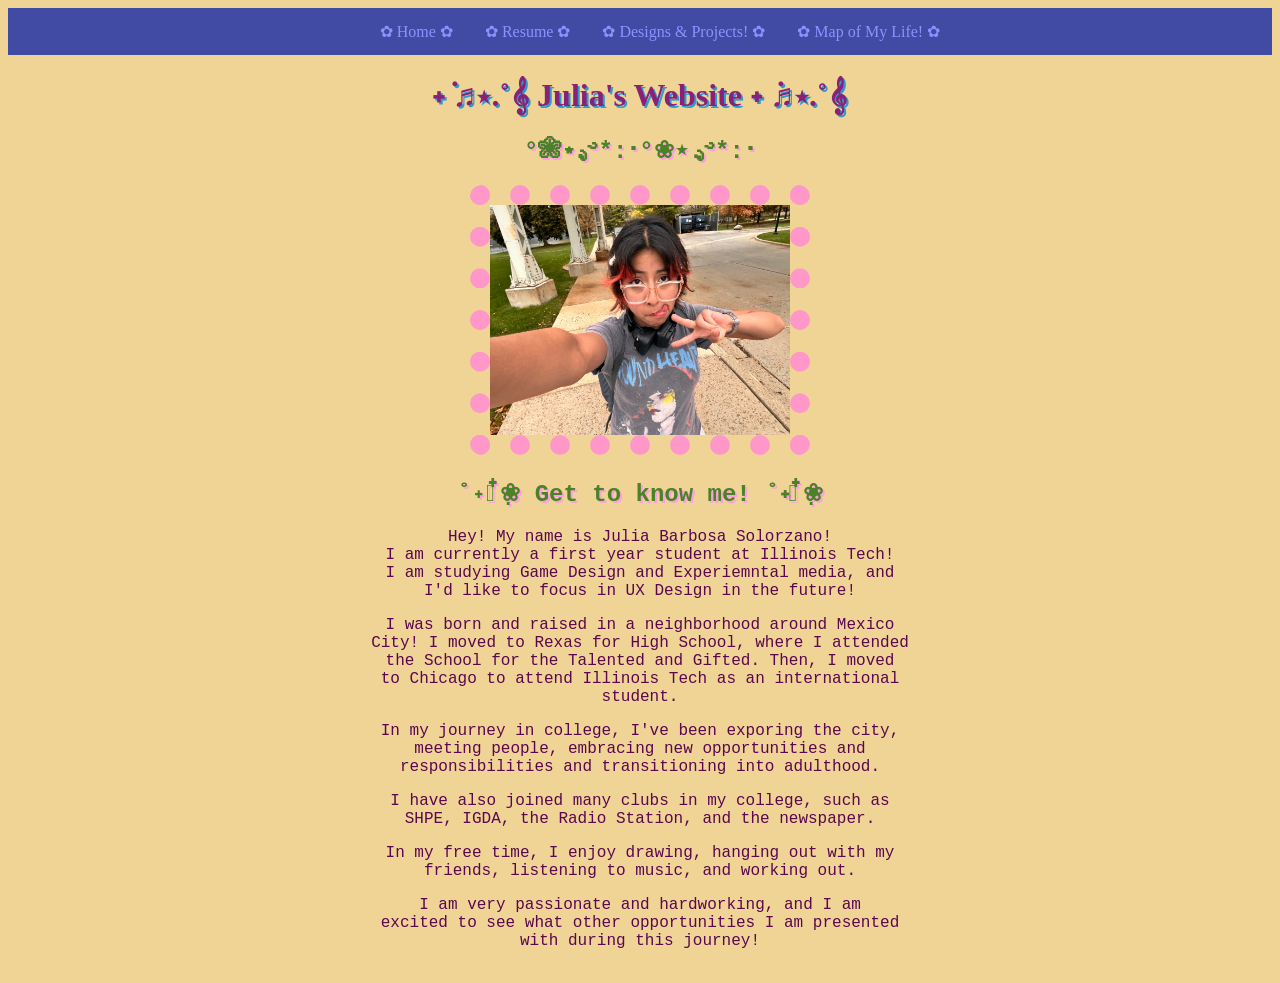
<file: index.html>
<!DOCTYPE html>
<html lang="en">
<head>
<meta charset="utf-8">
<title> ITMD 361 : FUNDAMENTALS OF WEB DEVELOPMENT </title>
<link rel="stylesheet" href="css/style.css">
</head>
<body>
<div class="navi"></div>
<header>
  <nav>
    <ul> 
      <li><a href="index.html"> ✿ Home ✿ </a></li>
      <li><a href="page_2.html"> ✿ Resume ✿ </a></li>
      <li><a href="page_3.html"> ✿ Designs & Projects! ✿</a></li>
      <li><a href="page_4.html"> ✿ Map of My Life! ✿</a></li>
    </ul>
  </nav>
</header>
<h1> ˖ ݁♬⋆.˚𝄞 Julia's Website ˖ ݁♬⋆.˚𝄞 </h1>
<h2>°❀⋆.ೃ࿔*:･°❀⋆.ೃ࿔*:･</h2>
<img src="media/IMG_4591.jpg" class="pic" alt="Julia's Picture" width="300" height="230">
<h2>˚˖𓍢ִ໋❀ Get to know me! ˚˖𓍢ִ໋❀</h2>
<p> Hey! My name is Julia Barbosa Solorzano!<br>
  I am currently a first year student at Illinois Tech!<br>
  I am studying Game Design and Experiemntal media, and<br>
  I'd like to focus in UX Design in the future!</p>
<p> I was born and raised in a neighborhood around Mexico <br>
  City! I moved to Rexas for High School, where I attended<br>
  the School for the Talented and Gifted. Then, I moved<br>
  to Chicago to attend Illinois Tech as an international<br>
  student.</p>
<p> In my journey in college, I've been exporing the city,<br>
  meeting people, embracing new opportunities and<br>
  responsibilities and transitioning into adulthood.</p>
<p> I have also joined many clubs in my college, such as<br>
  SHPE, IGDA, the Radio Station, and the newspaper.</p>
<p> In my free time, I enjoy drawing, hanging out with my<br>
  friends, listening to music, and working out.</p>
<p> I am very passionate and hardworking, and I am<br>
  excited to see what other opportunities I am presented<br>
  with during this journey!</p>




</body>
</html>
</file>
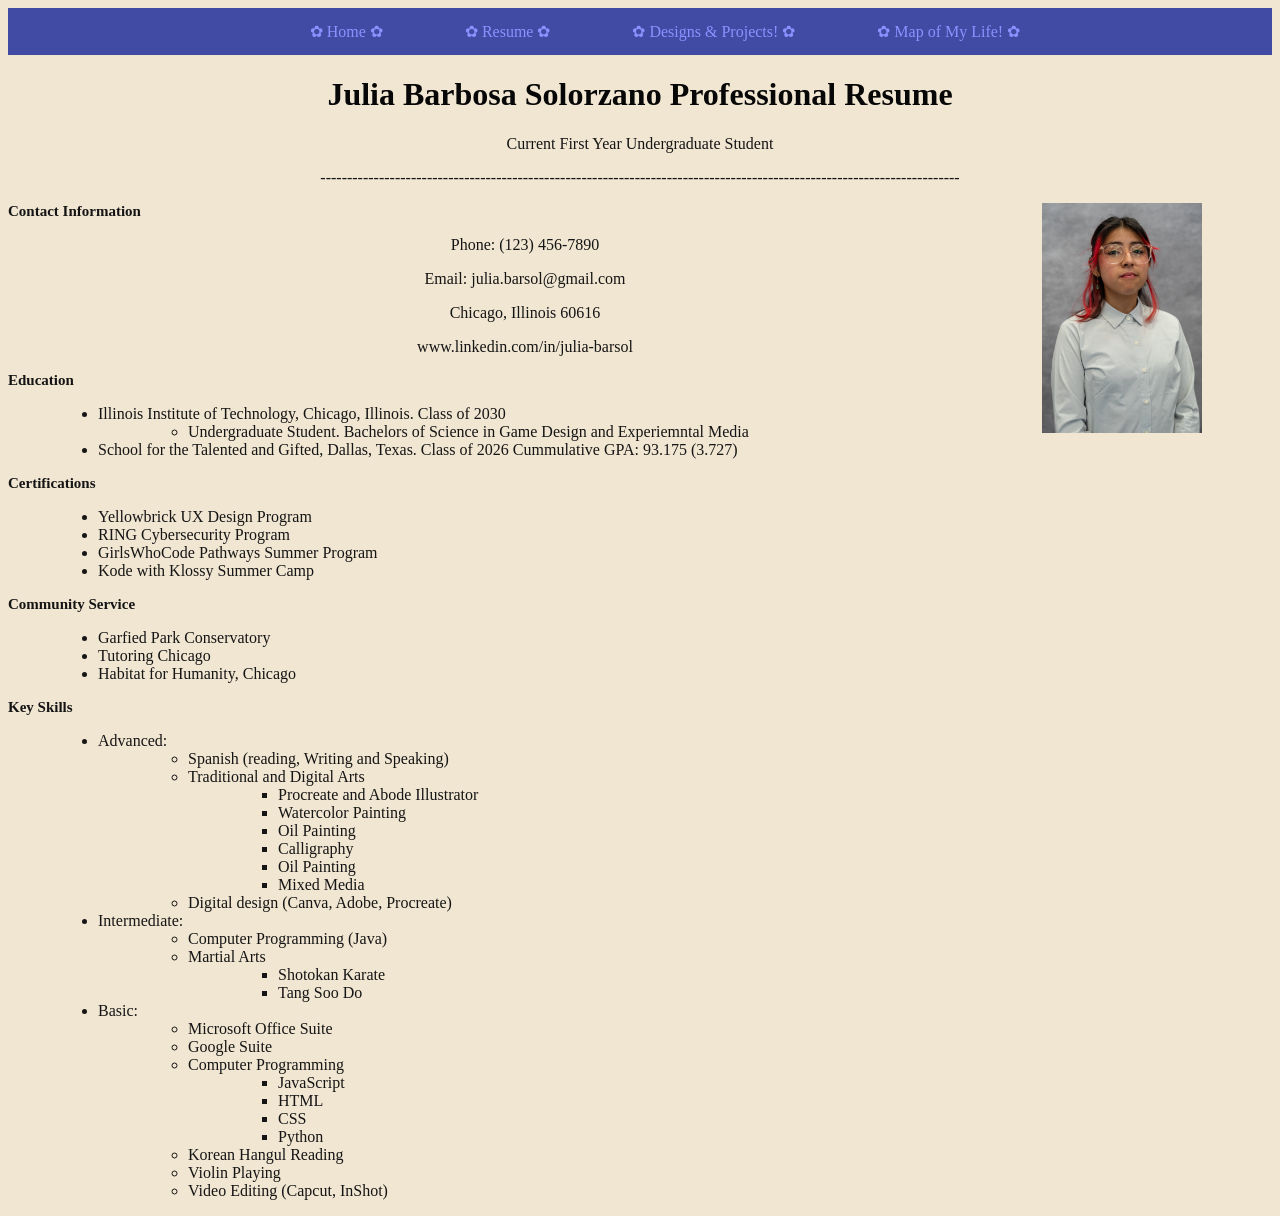
<file: page_2.html>
<!DOCTYPE html>
<html lang="en">
<head>
<meta charset="utf-8">
<title>Internet Technologies and Web Design</title>
<link rel="stylesheet" href="css/resume.css">
</head>
<body>
  <header>

  <nav>
    <ul> 
      <li><a href="index.html"> ✿ Home ✿ </a></li>
      <li><a href="page_2.html"> ✿ Resume ✿ </a></li>
      <li><a href="page_3.html"> ✿ Designs & Projects! ✿</a></li>
      <li><a href="page_4.html"> ✿ Map of My Life! ✿</a></li>
    </ul>
  </nav>
</header>
<div class="resume">
<h1> Julia Barbosa Solorzano Professional Resume </h1>
<p> Current First Year Undergraduate Student</p>
<p>------------------------------------------------------------------------------------------------------------------------</p>
<img src="media/headshots.jpg" alt="Julia's Picture" width="160" height="230">
<h2> Contact Information </h2>
<p>Phone: (123) 456-7890</p>
<p>Email: julia.barsol@gmail.com</p>
<p>Chicago, Illinois 60616</p>
<p>www.linkedin.com/in/julia-barsol</p>
<h2>Education</h2>
 <ul>
      <li>Illinois Institute of Technology, Chicago, Illinois. Class of 2030
        <ul>
          <li> Undergraduate Student. Bachelors of Science in Game Design and Experiemntal Media </li>
        </ul>
      </li>
    <li>
      School for the Talented and Gifted, Dallas, Texas. Class of 2026
      Cummulative GPA: 93.175 (3.727)
    </li> 
  </ul>
<h2> Certifications</h2>
  <ul>
    <li> Yellowbrick UX Design Program</li>
    <li> RING Cybersecurity Program    </li>
    <li> GirlsWhoCode Pathways Summer Program</li>
    <li> Kode with Klossy Summer Camp</li>
  </ul>
<h2> Community Service</h2>
  <ul>
    <li> Garfied Park Conservatory</li>
    <li> Tutoring Chicago</li>
    <li> Habitat for Humanity, Chicago</li>
  </ul>
<h2> Key Skills</h2>
<ul> 
  <li> Advanced:
  <ul>
    <li> Spanish (reading, Writing and Speaking)</li>
    <li> Traditional and Digital Arts
      <ul>
        <li> Procreate and Abode Illustrator</li>
        <li> Watercolor Painting  </li>
        <li> Oil Painting</li>
        <li> Calligraphy</li>
        <li> Oil Painting</li>
        <li> Mixed Media</li>
      </ul>
    </li>
    <li> Digital design (Canva, Adobe, Procreate)</li>
  </ul>
  </li>
  <li> Intermediate:
    <ul>
      <li> Computer Programming (Java) </li>
      <li> Martial Arts
        <ul>
          <li> Shotokan Karate  </li>
          <li> Tang Soo Do</li>
        </ul>
      </li>
    </ul>
  </li>
  <li> Basic:
    <ul>
      <li> Microsoft Office Suite</li>
      <li> Google Suite</li>
      <li> Computer Programming
        <ul>
          <li> JavaScript</li>
          <li> HTML</li>
          <li> CSS</li>
          <li> Python</li>
        </ul>
      </li>
      <li> Korean Hangul Reading</li>
      <li> Violin Playing</li>
      <li> Video Editing (Capcut, InShot)</li>
    </ul>
  </li>
</ul>
</div>
</body>
</html>
</file>
<file: css/style.css>
/* THIS PART OF MY CODE IS GOING TO BE FIXED LAYOUT*/ 
nav ul {
  list-style: none;
  margin: 0;
  display: flex;
  justify-content: center;
  align-items: center;
  flex-wrap: wrap;
  overflow: hidden;
  background-color: #414ba4;
}

nav ul li {
  float: left;
}

nav ul li a {
  display: inline-block;
  text-align: center;
  color: rgb(139, 146, 255);
  padding: 14px 16px;
  text-decoration: none;
}

nav ul li a:hover {
 background-color: #4b91ce;
}

/*/////////////////////////////////////////////////////////////////////////*/
/*---------#1*----------*/
body{
    background-color: #efd496;
    text-align: center;
}

/*MEDIA QUEWRY */
@media (prefers-color-scheme: dark) {
   body {
    background-color: rgb(125, 122, 114);
    color: white;
  }
}
/*---------#2*----------*/
h1{
    color: #882278;
    font-family: 'Lucida Handwriting', cursive;
    text-shadow: 2px 2px #3099ce;
}
/*---------#3*----------*/
h2{
    color: #4b8227;
    font-family: 'Lucida Handwriting', bold, monospace;
    text-shadow: 2px 2px #ff9ee0;
}
/*---------#4*----------*/
p{
    color: #5a074e;
    font-family: 'Lucida Console', monospace;
}
/*---------#5*----------*/
img.pic {
  border-style: dotted;
  border-width: 20px;
  border-color: #ff98c8;
  border-radius: 12px;
}
</file>
<file: css/resume.css>
/* THIS PART OF MY CODE IS GOING TO BE FIXED LAYOUT*/ 

/*//////////////NAV BAR CSS///////////////////////*/
nav ul {
  list-style: none;
  margin: 0;
  display: flex;
  justify-content: center;
  align-items: center;
  flex-wrap: wrap;
  overflow: hidden;
  background-color: #414ba4;
  padding: 0;
}

nav ul li {
  float: left;
}

nav ul li a {
  display: inline-block;
  text-align: center;
  color: rgb(139, 146, 255);
  padding: 14px 16px;
  text-decoration: none;
}

nav ul li a:hover {
 background-color: #4b91ce;
}

/*/////////////////////////////////////////////////////////////////////////*/
/*---------#1*----------*/
body{  
  background-color: #f0e6d2;
}
/*MEDIA QUERY */

@media (prefers-color-scheme: dark) {
   body {
    background-color: rgb(77, 75, 68);
    color : white;
  }
}
/*---------#2*----------*/
img {
    float: right;
    padding-right: 70px;
}
/*---------#3*----------*/
h1 {
    font-family: 'Times New Roman', bold;
    color: #070707;
    text-align: center;
    justify-content: center;
}
/*---------#4*----------*/
h2{
  font-family: 'Times New Roman', monospace;
  font-size:15px;
  color: #161515;
}
/*---------#5*----------*/
li{
  font-family: 'Times New Roman', monospace;
  color: #161515;
  margin-left: 50px;
}
/*---------#6*----------*/
p{
  font-family: 'Times New Roman', monospace;
  color: #161515;
  text-align: center;
}
</file>
